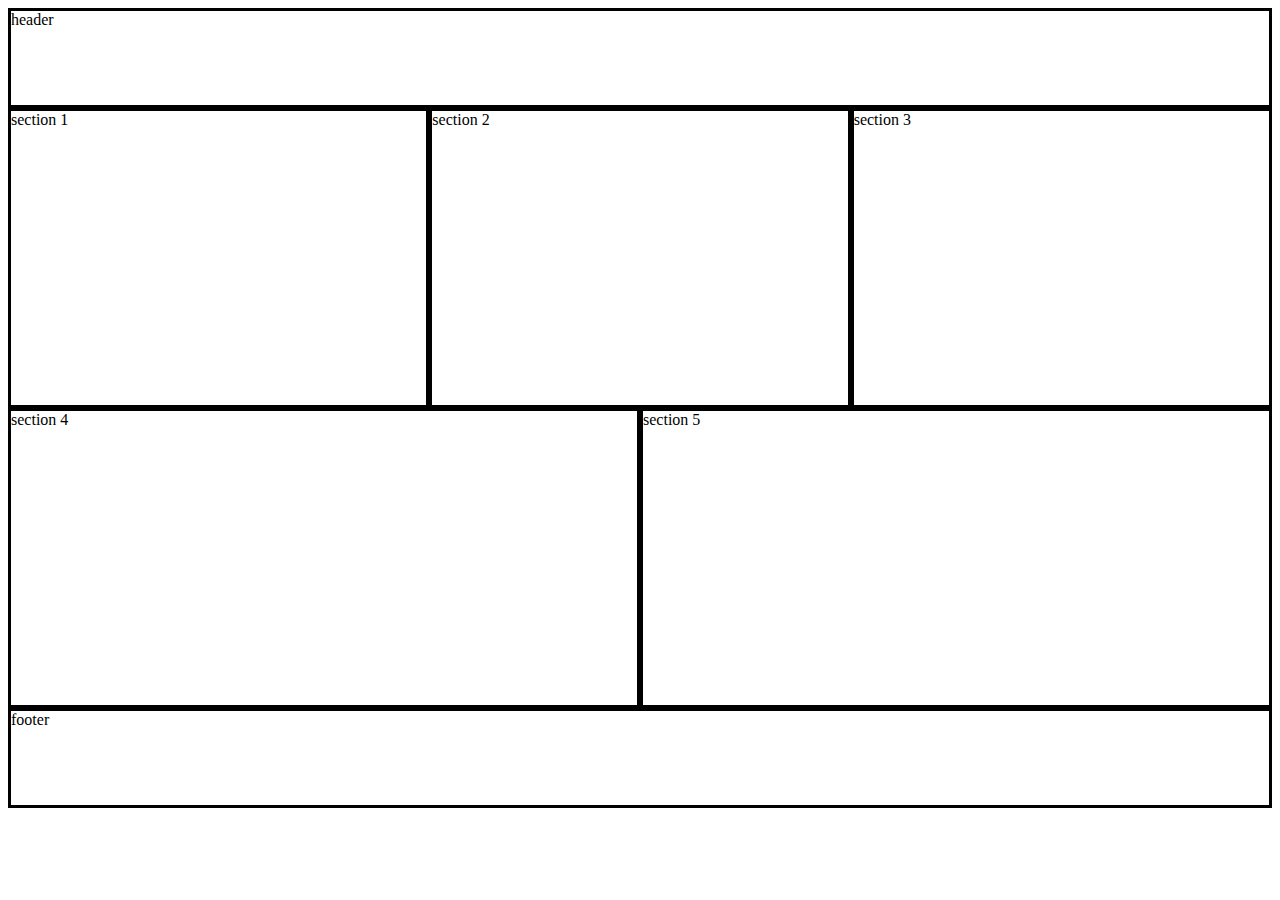
<file: class05-hw/layout1/index.html>
<!DOCTYPE html>
<html lang="en">
<head>
    <meta charset="UTF-8">
    <meta name="viewport" content="width=device-width, initial-scale=1.0">
    <title>layout</title>
    <link rel="stylesheet" href="style.css">
</head>
<body>
    <header>header</header>
    <section>section 1</section>
    <section>section 2</section>
    <section>section 3</section>
    <section class="row">section 4</section>
    <section class="row">section 5</section>
    <footer>footer</footer>
</body>
</html>
</file>
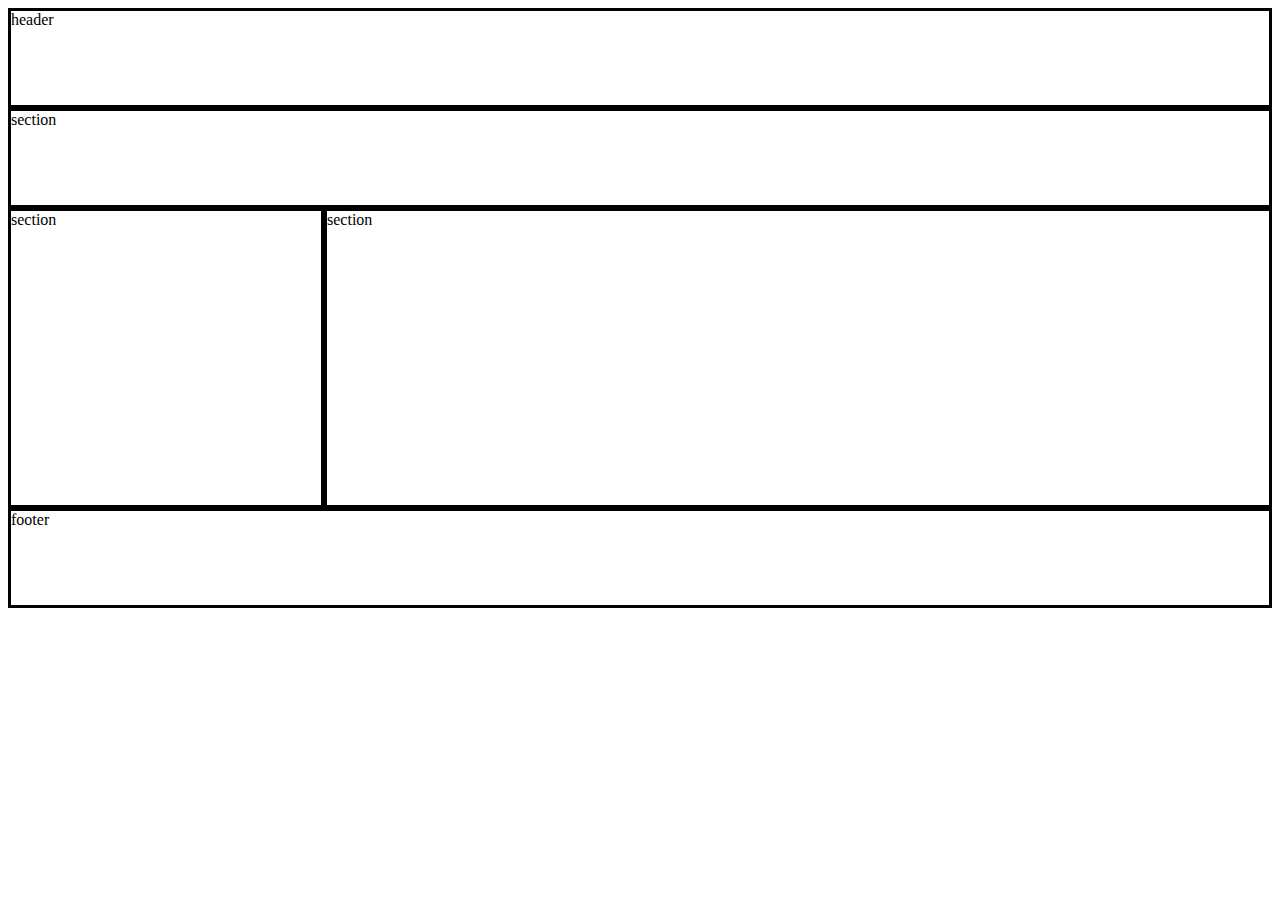
<file: class05-hw/layout2/index.html>
<!DOCTYPE html>
<html lang="en">
<head>
    <meta charset="UTF-8">
    <meta name="viewport" content="width=device-width, initial-scale=1.0">
    <title>layout2</title>
    <link rel="stylesheet" href="style.css">
</head>
<body>
    <header>header</header>
    <section>section</section>
    <section class="box1">section</section>
    <section class="box2">section</section>
    <footer>footer</footer>
</body>
</html>
</file>
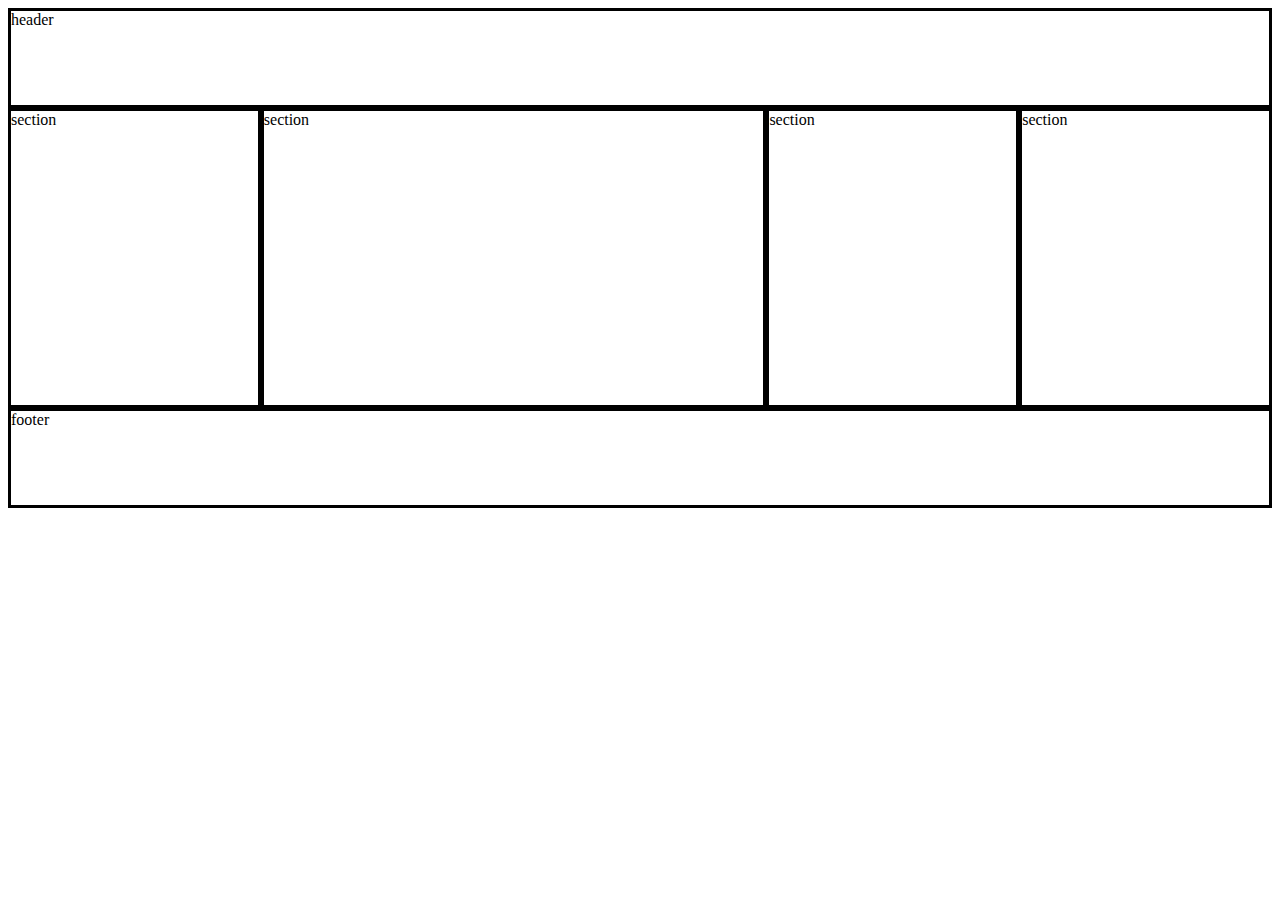
<file: class05-hw/layout3/index.html>
<!DOCTYPE html>
<html lang="en">
<head>
    <meta charset="UTF-8">
    <meta name="viewport" content="width=device-width, initial-scale=1.0">
    <link rel="stylesheet" href="style.css">
    <title>Layout3</title>
</head>
<body>
    <header>header</header>
    <section>section</section>
    <section class="wide">section</section>
    <section>section</section>
    <section>section</section>
    <footer>footer</footer>
</body>
</html>
</file>
<file: class05-hw/layout1/style.css>
*{
    box-sizing: border-box;
}

header,footer{
    height: 100px;
    border: 3px solid black;
    clear: both;
}

section{
    height: 300px;
    width: 33.333%;
    border: 3px solid black;
    float: left;
}

.row{
    height: 300px;
    width: 50%;
    border: 3px solid black;
    float: left;
}
</file>
<file: class05-hw/layout2/style.css>
*{
    box-sizing: border-box;
}

header,footer{
    height: 100px;
    border: 3px solid black;
    clear: both;
}

section{
    height: 100px;
    border: 3px solid black;
}

.box1{
    height: 300px;
    width: 25%;
    border: 3px solid black;
    float: left;

}

.box2{
    height: 300px;
    width: 75%;
    border: 3px solid black;
    float: right;
}
</file>
<file: class05-hw/layout3/style.css>
*{
    box-sizing: border-box;
}

header,footer{
    height: 100px;
    border: 3px solid black;
    clear: both;
}

section{
    height: 300px;
    float: left;
    width: 20%;
    border: 3px solid black;
    float: left;
}

.wide{
    width: 40%;
    border: 3px solid black;
    float: left;
}
</file>
